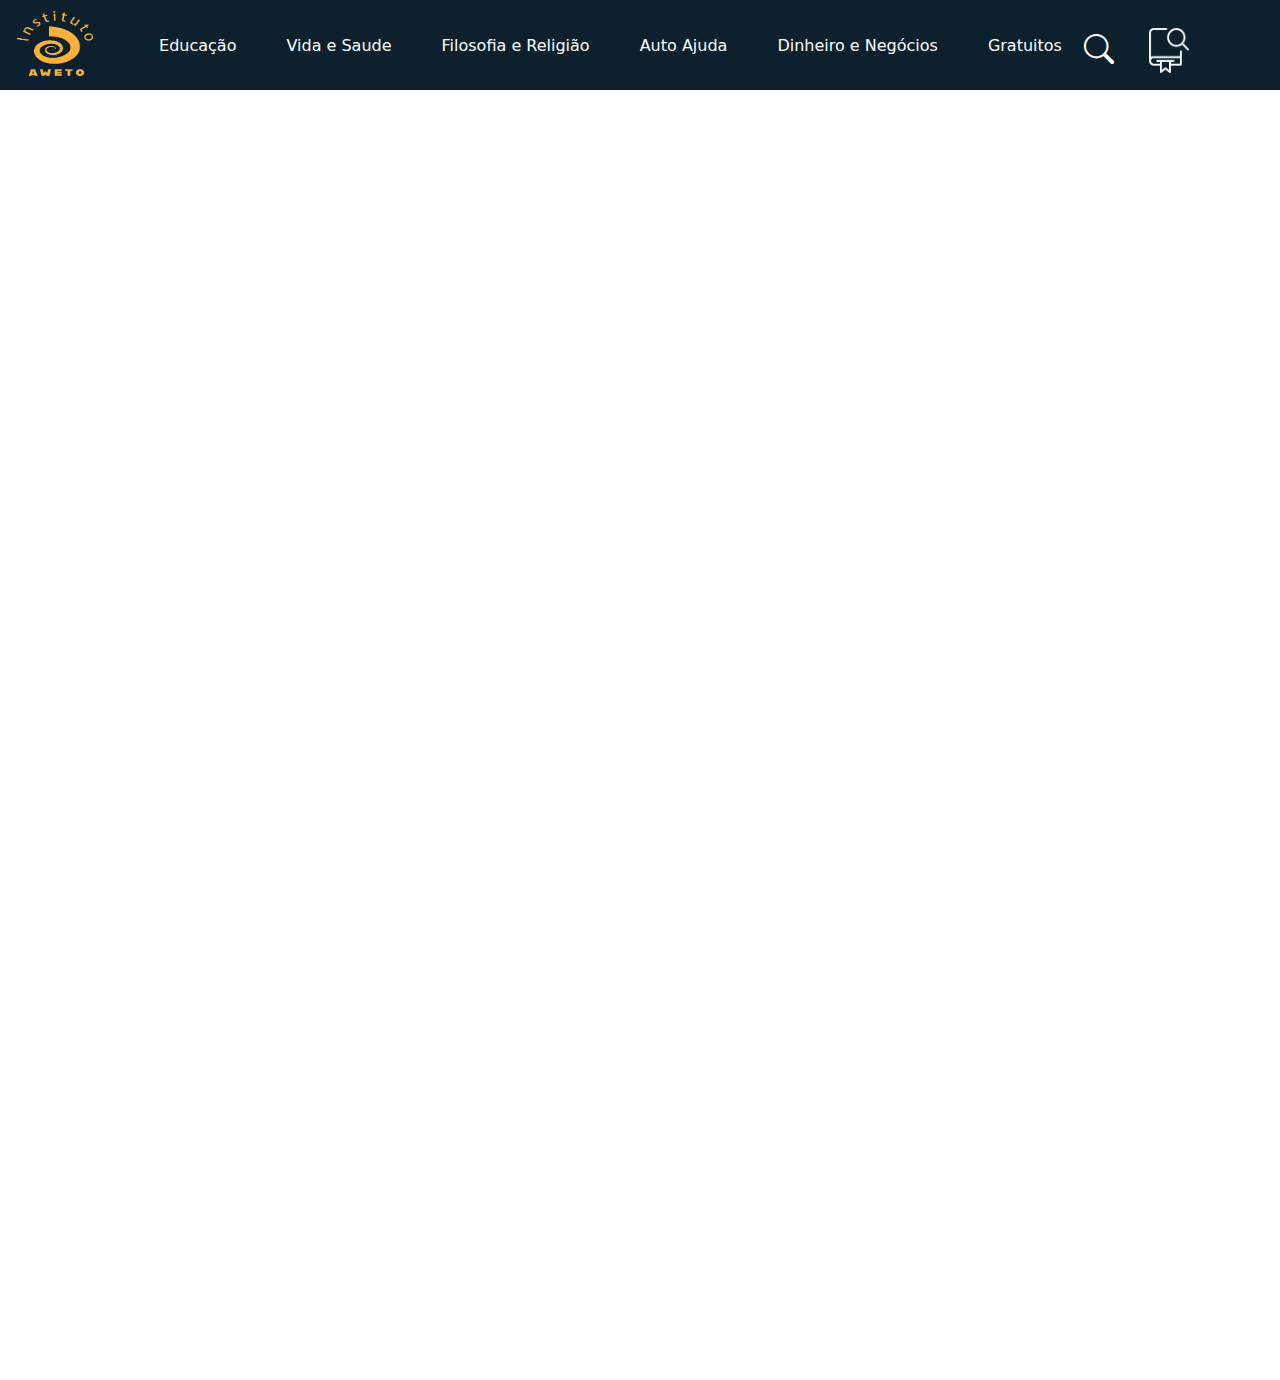
<file: produto.html>
<!DOCTYPE html>
<html lang="en">
<head>
    <meta charset="UTF-8">
    <meta name="viewport" content="width=device-width, initial-scale=1.0">
    <link rel="stylesheet" href="https://cdn.jsdelivr.net/npm/bootstrap-icons@1.11.3/font/bootstrap-icons.min.css">
    <title>Document</title>
    <link rel="stylesheet" media="screen and (max-width:700px)" href="mobile.css">
    <link rel="stylesheet" href="style.css">
  
</head>
<body>

<style>
        @media (max-width:700px){
             /* ATIVAR PARA MOBILE */

            #nav-icone-menu,.fundo-menu,.fundo-lupa,#input-lupa{
                display: flex;
             }
             .caminho-mobile,#listamob,#fechar-busca{
                display: flex;
             }

            }
</style>

<header>
    <!--
        logotipo e Menu
    -->
   
    <div class="fundo-menu">
        <svg xmlns="http://www.w3.org/2000/svg"  class="clique-menu" id="nav-icone-menu"  fill="currentColor" class="bi bi-list" viewBox="0 0 16 16">
            <path fill-rule="evenodd" d="M2.5 12a.5.5 0 0 1 .5-.5h10a.5.5 0 0 1 0 1H3a.5.5 0 0 1-.5-.5m0-4a.5.5 0 0 1 .5-.5h10a.5.5 0 0 1 0 1H3a.5.5 0 0 1-.5-.5m0-4a.5.5 0 0 1 .5-.5h10a.5.5 0 0 1 0 1H3a.5.5 0 0 1-.5-.5"/>
          </svg>
  

     <div class="fundo-texto-menu">
        <p class="menu-texto">Educação</p>
        <p class="menu-texto">Vida e Saude</p>
        <p class="menu-texto">Filosofia</p>
        <p class="menu-texto">Auto Ajuda</p> 
        <p class="menu-texto"> Dinheiro e Negócios</p> 
        <p class="menu-texto">Outros</p> 
     </div>

     <div class="fechar-menu">
        <i class="bi bi-x-circle"></i>
    </div>
        
          

    </div>
    
    <a href="nova.html">
    <img src="vetor/aweto.png" id="logo">
    </a>
    
    <nav >
        <p id="texto-nav" class="clique-menu1">Educação</p>
        <p id="texto-nav" class="clique-menu2">Vida e Saude</p>
        <p id="texto-nav" class="clique-menu3">Filosofia e Religião</p>
        <p id="texto-nav" class="clique-menu4">Auto Ajuda</p> 
        <p id="texto-nav" class="clique-menu5">Dinheiro e Negócios</p> 
        <p id="texto-nav" class="clique-menu6">Gratuitos</p> 
    </nav>

    <div class="fundo">
        <div class="lupa">
            <i class="bi bi-search"></i>
        </div>

        <div class="pesquisa" >
            <input type="text" name="" id="input-pesquisa" placeholder="O que procura">
<!--Categoria oficial-->
            <ul class="lupa-pesquisa" id="lista">
                <a href=""><li class="dados-lupa" id="lista1">Filosofia Moderna</li></a>
                <a href=""><li class="dados-lupa" id="lista1">Filosofia Medieval</li></a>
                <a href=""><li class="dados-lupa">Português</li></a>
                <a href=""><li class="dados-lupa">Filosofia</li></a>
                <a href=""><li class="dados-lupa">Artes</li></a>
                <a href=""><li class="dados-lupa">História</li></a>
                <a href=""><li class="dados-lupa">História</li></a>
                <a href=""><li class="dados-lupa">Filosofia</li></a>
                <a href=""><li class="dados-lupa">Artes</li></a>
                <a href=""><li class="dados-lupa">História</li></a>
                <a href=""><li class="dados-lupa">História</li></a>

                <a href=""><li class="dados-lupa">Livro : Maravilhas da Magia Cigana Livro 1</li></a>
                <a href=""><li class="dados-lupa">Livro : Maravilhas da Magia Cigana Livro 2</li></a>
                <a href=""><li class="dados-lupa">Livro : Maravilhas da Magia Cigana Livro 3</li></a>
                <a href=""><li class="dados-lupa">Livro : Maravilhas da Magia Cigana Livro 4</li></a>
                <a href=""><li class="dados-lupa">Livro : Maravilhas da Magia Cigana Livro 5</li></a>
                
                <a href=""><li class="dados-lupa">Livro : Milagre da Manhã </li></a>
                <a href=""><li class="dados-lupa">Livro : De um Jeito na sua Vida</li></a>
                <a href=""><li class="dados-lupa">Livro : A Psicologia Financeira</li></a>
                <a href=""><li class="dados-lupa">Livro : A Sutil Arte de Ligar o Foda-se</li></a>
                <a href=""><li class="dados-lupa">Livro : Seja Foda</li></a>
            </ul>
        </div>

        <div class="fechar">
            <i class="bi bi-x-circle"></i>
        </div>
     </div>

     <div class="fundo-carrinho"  >
        <a href="carrinho.html" id="ircarrinho"><img src="vetor/compra.png"  id="nav-carrinho" class="clique-carro" ></a>
    </div>

        

    <article class="config-lupa">

        <div class="fundo-lupa">
            <i class="bi bi-search" id="lupamob"></i>   
            <input type="search" id="input-lupa" placeholder="O Que Você Procura ?">
        </div>

        
        <i class="bi bi-x-circle" id="fechar-busca"></i>
        <!--
            DADOS DOS MENUS
        -->
      
         <ul id="listamob">
            <a href=""><li class="dados-lupa">História</li></a>
            <a href=""><li class="dados-lupa">Filosofia</li></a>
            <a href=""><li class="dados-lupa">Artes</li></a>
            <a href=""><li class="dados-lupa">História</li></a>
            <a href=""><li class="dados-lupa">História</li></a>
            <a href=""><li class="dados-lupa">História</li></a>
            <a href=""><li class="dados-lupa">Filosofia</li></a>
            <a href=""><li class="dados-lupa">Artes</li></a>
            <a href=""><li class="dados-lupa">História</li></a>
            <a href=""><li class="dados-lupa">História</li></a>
         </ul>

      
   

    </article>

    <div class="fundo-menu1">
        <div class="lista1">

            <ul class="bloco-lista">
                <a href=""><p id="titulo-lista">EDUCAÇÃO</p></a>
                <a href=""><li id="infor-lista1">Português</li></a>
                <a href=""><li id="infor-lista1">Matemática</li></a> 
                <a href=""><li id="infor-lista1">Geografia</li></a> 
                <a href=""><li id="infor-lista1">História</li></a>
                <a href=""><li id="infor-lista1">Física</li></a> 
                <a href=""><li id="infor-lista1">Todos</li></a> 
            </ul>

            <ul class="bloco-lista">
                <a href=""><p id="titulo-lista">CONTEÚDO</p></a>
                <a href=""><li id="infor-lista1">Livro Um</li></a>
                <a href=""><li id="infor-lista1">Livro Dois</li></a>
                <a href=""><li id="infor-lista1">Livro Três</li></a>
                <a href=""><li id="infor-lista1">Livro Quatro</li></a>
                <a href=""><li id="infor-lista1">Livro Cinco</li></a>
                <a href=""><li id="infor-lista1">Todos</li></a>
                
            </ul>

            <ul class="bloco-lista">
                <a href=""><p id="titulo-lista">CONTEÚDO</p></a>
                <a href=""><li id="infor-lista1">Livro Um</li></a>
                <a href=""><li id="infor-lista1">Livro Dois</li></a>
                <a href=""><li id="infor-lista1">Livro Três</li></a>
                <a href=""><li id="infor-lista1">Livro Quatro</li></a>
                <a href=""><li id="infor-lista1">Livro Cinco</li></a>
                <a href=""><li id="infor-lista1">Todos</li></a>
            </ul>

            <ul class="bloco-lista">
                <a href=""><p id="titulo-lista">POR AUTORES</p></a>
                <a href=""><li id="infor-lista1">Livro Um</li></a>
                <a href=""><li id="infor-lista1">Livro Dois</li></a>
                <a href=""><li id="infor-lista1">Livro Três</li></a>
                <a href=""><li id="infor-lista1">Livro Quatro</li></a>
                <a href=""><li id="infor-lista1">Livro Cinco</li></a>
                <a href=""><li id="infor-lista1">Todos</li></a>
            </ul>

        </div>
        <p class="menu1-fechar">Fechar <i class="bi bi-x-circle"></i></p>
        <div class="pensador">
            <a href="">
            "A humildade exprime uma das raras certezas de que estou certo:<br>
            a de que ninguém é superior a ninguém."<br>
            - Paulo Freires
        </a>
        </div>    
        
    </div>   

    <div class="fundo-menu2">
        <div class="lista2">

            <ul class="bloco-lista">
                <a href=""><p id="titulo-lista">MELHORIA DE VIDA</p></a>
                <a href=""><li id="infor-lista1">Disciplina</li></a>
                <a href=""><li id="infor-lista1">Qualidade de Vida</li></a>
                <a href=""><li id="infor-lista1">Melhoria de Hábitos</li></a>
                <a href=""><li id="infor-lista1">Saúde Mental</li></a>
                <a href=""><li id="infor-lista1">Saúde Física</li></a>
                <a href=""><li id="infor-lista1">Todos</li></a>
            </ul>

            <ul class="bloco-lista">
                <a href=""><p id="titulo-lista">CONTEÚDO</p></a>
                <a href=""><li id="infor-lista1">Livro Um</li></a>
                <a href=""><li id="infor-lista1">Livro Dois</li></a>
                <a href=""><li id="infor-lista1">Livro Três</li></a>
                <a href=""><li id="infor-lista1">Livro Quatro</li></a>
                <a href=""><li id="infor-lista1">Livro Cinco</li></a>
                <a href=""><li id="infor-lista1">Todos</li></a>
            </ul>

            <ul class="bloco-lista">
                <a href=""><p id="titulo-lista">CONTEÚDO</p></a>
                <a href=""><li id="infor-lista1">Livro Um</li></a>
                <a href=""><li id="infor-lista1">Livro Dois</li></a>
                <a href=""><li id="infor-lista1">Livro Três</li></a>
                <a href=""><li id="infor-lista1">Livro Quatro</li></a>
                <a href=""><li id="infor-lista1">Livro Cinco</li></a>
                <a href=""><li id="infor-lista1">Todos</li></a>
            </ul>

            <ul class="bloco-lista">
                <a href=""><p id="titulo-lista">POR AUTOR</p></a>
                <a href=""><li id="infor-lista1">Livro Um</li></a>
                <a href=""><li id="infor-lista1">Livro Dois</li></a>
                <a href=""><li id="infor-lista1">Livro Três</li></a>
                <a href=""><li id="infor-lista1">Livro Quatro</li></a>
                <a href=""><li id="infor-lista1">Livro Cinco</li></a>
                <a href=""><li id="infor-lista1">Todos</li></a>
            </ul>

        </div>

        <p class="menu2-fechar">Fechar <i class="bi bi-x-circle"></i></p>

        <div class="pensador">
            "A verdadeira amizade é como a saúde:
            o seu valor só é reconhecido quando a perdemos.."<br>
            - Charles Caleb Colton
        </div>

    </div> 

    <div class="fundo-menu3">
        <div class="lista3">

            <ul class="bloco-lista">
                <a href=""><p id="titulo-lista">FILOSOFIA</p></a>
                <a href=""><li id="infor-lista1">Filosofia Moderna</li></a>
                <a href=""><li id="infor-lista1">Filosofia Medieval</li></a>
                <a href=""><li id="infor-lista1">Filosofia Contemporanêa</li></a>
                <a href=""><li id="infor-lista1">Teorias da Humanidade</li></a>
                <a href=""><li id="infor-lista1">Enciclopédia</li></a>
                <a href=""><li id="infor-lista1">Todos</li></a>
            </ul>

            <ul class="bloco-lista">
                <a href=""><p id="titulo-lista">CONTEÚDO</p></a>
                <a href=""><li id="infor-lista1">Livro Um</li></a>
                <a href=""><li id="infor-lista1">Livro Dois</li></a>
                <a href=""><li id="infor-lista1">Livro Três</li></a>
                <a href=""><li id="infor-lista1">Livro Quatro</li></a>
                <a href=""><li id="infor-lista1">Livro Cinco</li></a>
                <a href=""><li id="infor-lista1">Todos</li></a>
            </ul>

            <ul class="bloco-lista">
                <a href=""><p id="titulo-lista">CONTEÚDO</p></a>
                <a href=""><li id="infor-lista1">Livro Um</li></a>
                <a href=""><li id="infor-lista1">Livro Dois</li></a>
                <a href=""><li id="infor-lista1">Livro Três</li></a>
                <a href=""><li id="infor-lista1">Livro Quatro</li></a>
                <a href=""><li id="infor-lista1">Livro Cinco</li></a>
                <a href=""><li id="infor-lista1">Todos</li></a>
            </ul>

            <ul class="bloco-lista">
                <a href=""><p id="titulo-lista">POR AUTOR</p></a>
                <a href=""><li id="infor-lista1">Livro Um</li></a>
                <a href=""><li id="infor-lista1">Livro Dois</li></a>
                <a href=""><li id="infor-lista1">Livro Três</li></a>
                <a href=""><li id="infor-lista1">Livro Quatro</li></a>
                <a href=""><li id="infor-lista1">Livro Cinco</li></a>
                <a href=""><li id="infor-lista1">Todos</li></a>
            </ul>

        </div>

        <p class="menu3-fechar">Fechar <i class="bi bi-x-circle"></i></p>

        <div class="pensador">
           "A ciência sem a religião é manca, a religião sem a ciência é cega."<br> 
             - Albert Einstein
        </div>
    </div> 

    <div class="fundo-menu4">
        <div class="lista4">

            <ul class="bloco-lista">
                <a href=""><p id="titulo-lista">CONTEÚDO</p></a>
                <a href=""><li id="infor-lista1">Livro Um</li></a>
                <a href=""><li id="infor-lista1">Livro Dois</li></a>
                <a href=""><li id="infor-lista1">Livro Três</li></a>
                <a href=""><li id="infor-lista1">Livro Quatro</li></a>
                <a href=""><li id="infor-lista1">Livro Cinco</li></a>
                <a href=""><li id="infor-lista1">Todos</li></a>
            </ul>

            <ul class="bloco-lista">
                <a href=""><p id="titulo-lista">CONTEÚDO</p></a>
                <a href=""><li id="infor-lista1">Livro Um</li></a>
                <a href=""><li id="infor-lista1">Livro Dois</li></a>
                <a href=""><li id="infor-lista1">Livro Três</li></a>
                <a href=""><li id="infor-lista1">Livro Quatro</li></a>
                <a href=""><li id="infor-lista1">Livro Cinco</li></a>
                <a href=""><li id="infor-lista1">Todos</li></a>
            </ul>

            <ul class="bloco-lista">
                <a href=""><p id="titulo-lista">CONTEÚDO</p></a>
                <a href=""><li id="infor-lista1">Livro Um</li></a>
                <a href=""><li id="infor-lista1">Livro Dois</li></a>
                <a href=""><li id="infor-lista1">Livro Três</li></a>
                <a href=""><li id="infor-lista1">Livro Quatro</li></a>
                <a href=""><li id="infor-lista1">Livro Cinco</li></a>
                <a href=""><li id="infor-lista1">Todos</li></a>
            </ul>

            <ul class="bloco-lista">
                <a href=""><p id="titulo-lista">CONTEÚDO</p></a>
                <a href=""><li id="infor-lista1">Livro Um</li></a>
                <a href=""><li id="infor-lista1">Livro Dois</li></a>
                <a href=""><li id="infor-lista1">Livro Três</li></a>
                <a href=""><li id="infor-lista1">Livro Quatro</li></a>
                <a href=""><li id="infor-lista1">Livro Cinco</li></a>
                <a href=""><li id="infor-lista1">Todos</li></a>
            </ul>

        </div>

        <p class="menu4-fechar">Fechar <i class="bi bi-x-circle"></i></p>
        <div class="pensador">
            Acredite em si e chegará um dia em que<br>
            os outros não terão outra escolha senão acreditar com você.<br>
            - Cynthia Kersey
        </div>
    </div> 

    <div class="fundo-menu5">
        <div class="lista5">

            <ul class="bloco-lista">
                <a href=""><p id="titulo-lista">CONTEÚDO</p></a>
                <a href=""><li id="infor-lista1">Livro Um</li></a>
                <a href=""><li id="infor-lista1">Livro Dois</li></a>
                <a href=""><li id="infor-lista1">Livro Três</li></a>
                <a href=""><li id="infor-lista1">Livro Quatro</li></a>
                <a href=""><li id="infor-lista1">Livro Cinco</li></a>
                <a href=""><li id="infor-lista1">Todos</li></a>
            </ul>

            <ul class="bloco-lista">
                <a href=""><p id="titulo-lista">CONTEÚDO</p></a>
                <a href=""><li id="infor-lista1">Livro Um</li></a>
                <a href=""><li id="infor-lista1">Livro Dois</li></a>
                <a href=""><li id="infor-lista1">Livro Três</li></a>
                <a href=""><li id="infor-lista1">Livro Quatro</li></a>
                <a href=""><li id="infor-lista1">Livro Cinco</li></a>
                <a href=""><li id="infor-lista1">Todos</li></a>
            </ul>

            <ul class="bloco-lista">
                <a href=""><p id="titulo-lista">CONTEÚDO</p></a>
                <a href=""><li id="infor-lista1">Livro Um</li></a>
                <a href=""><li id="infor-lista1">Livro Dois</li></a>
                <a href=""><li id="infor-lista1">Livro Três</li></a>
                <a href=""><li id="infor-lista1">Livro Quatro</li></a>
                <a href=""><li id="infor-lista1">Livro Cinco</li></a>
                <a href=""><li id="infor-lista1">Todos</li></a>
            </ul>

            <ul class="bloco-lista">
                <a href=""><p id="titulo-lista">CONTEÚDO</p></a>
                <a href=""><li id="infor-lista1">Livro Um</li></a>
                <a href=""><li id="infor-lista1">Livro Dois</li></a>
                <a href=""><li id="infor-lista1">Livro Três</li></a>
                <a href=""><li id="infor-lista1">Livro Quatro</li></a>
                <a href=""><li id="infor-lista1">Livro Cinco</li></a>
                <a href=""><li id="infor-lista1">Todos</li></a>
            </ul>

        </div>            
        <p class="menu5-fechar">Fechar <i class="bi bi-x-circle"></i></p>
        <div class="pensador">
            Pensamentos conduzem a sentimentos. Sentimentos conduzem a ações. 
            Ações conduzem a resultados.<br>
            - T. Harv Eker
        </div>
    </div> 

    <div class="fundo-menu6">
        <div class="lista6">

            <ul class="bloco-lista">
                <a href=""><p id="titulo-lista">CONTEÚDO</p></a>
                <a href=""><li id="infor-lista1">Livro Um</li></a>
                <a href=""><li id="infor-lista1">Livro Dois</li></a>
                <a href=""><li id="infor-lista1">Livro Três</li></a>
                <a href=""><li id="infor-lista1">Livro Quatro</li></a>
                <a href=""><li id="infor-lista1">Livro Cinco</li></a>
                <a href=""><li id="infor-lista1">Todos</li></a>
            </ul>

            <ul class="bloco-lista">
                <a href=""><p id="titulo-lista">CONTEÚDO</p></a>
                <a href=""><li id="infor-lista1">Livro Um</li></a>
                <a href=""><li id="infor-lista1">Livro Dois</li></a>
                <a href=""><li id="infor-lista1">Livro Três</li></a>
                <a href=""><li id="infor-lista1">Livro Quatro</li></a>
                <a href=""><li id="infor-lista1">Livro Cinco</li></a>
                <a href=""><li id="infor-lista1">Todos</li></a>
            </ul>

            <ul class="bloco-lista">
                <a href=""><p id="titulo-lista">CONTEÚDO</p></a>
                <a href=""><li id="infor-lista1">Livro Um</li></a>
                <a href=""><li id="infor-lista1">Livro Dois</li></a>
                <a href=""><li id="infor-lista1">Livro Três</li></a>
                <a href=""><li id="infor-lista1">Livro Quatro</li></a>
                <a href=""><li id="infor-lista1">Livro Cinco</li></a>
                <a href=""><li id="infor-lista1">Todos</li></a>
            </ul>

            <ul class="bloco-lista">
                <a href=""><p id="titulo-lista">CONTEÚDO</p></a>
                <a href=""><li id="infor-lista1">Livro Um</li></a>
                <a href=""><li id="infor-lista1">Livro Dois</li></a>
                <a href=""><li id="infor-lista1">Livro Três</li></a>
                <a href=""><li id="infor-lista1">Livro Quatro</li></a>
                <a href=""><li id="infor-lista1">Livro Cinco</li></a>
                <a href=""><li id="infor-lista1">Todos</li></a>
            </ul>

        </div>            
        <p class="menu6-fechar">Fechar <i class="bi bi-x-circle"></i></p>
        <div class="pensador">
            A leitura de todos os bons livros é uma conversação com as mais
            honestas pessoas dos séculos passados.<br>
            - René Descartes
        </div>
    </div>   
</header>




<footer class="footer">
    <article class="redes" id="redes">
        <img src="vetor/whats.png" class="imagem-redes">
        <img src="vetor/insta.png" class="imagem-redes">
        <img src="vetor/face.png" class="imagem-redes">
    </article>
    <article class="fundo-texto" id="fundo-texto">

        <div class="infor-final" id="infor-final">
        COMPRE PELO TELEFONE:<br>
        <br>
        +55 99 99999 -9999<br>
        <br><br>
        FALE CONOSCO:<br>
        <br> 
        nome.usuario@gmail.com
        </div>
        <div class="infor-final" id="infor-final">
        ATENDIMENTO:<br>
        <br>
        Segunda a sexta das 08 até as 18 horas.<br>
        <br>
        Trabalhos com atendimento nas redes Sociais Vizinhas:<br>
        <img src="vetor/lwhats.png" class="logo-redes" id="logo-redes">
        <img src="vetor/linsta.png" class="logo-redes" id="logo-redes">
        <img src="vetor/lface.png" class="logo-redes" id="logo-redes">
    
        </div>

        <div  class="mod-final" id="mod-final">
            Copyright © 2024 Parada Pet, todos os direitos reservados. Parada Pet  Brasileira Pet Shop. Inscrição estadual 
            nº : 0000  CNPJ/MF sob o nº: 00000 . Endereço: rua site parada pet , 025 
            CEP 00000-00, São Paulo/                
        </div>

         
    </article>
 </footer>


<script src="produto.js"></script>
<script src="script.js"></script>
</body>
</file>
<file: mobile.css>
@media (max-width:700px){
    /*DESATIVAR PARA MOBILE*/
    #texto-nav,#redes,.fundo-img-catalogo,.botao-catalogo,.fundo,.lupa,.pesquisa,.fechar,#input-pesquisa,.fundo:hover,.prev, .next, .caminhos,.fundo-anuncioebooks,.caminhos,.fundo-anuncioebooks,.botao-catalogo{
        display: none;
        transition: 0;
        visibility: hidden;
        margin: 0;
        padding: 0;
    }


/*****************************************GERAL********************************************************
**************************************************************************************************
**************************************************************************************************/


/*CONFIGURAÇÕES DO CORPO E GERAL*/
    html,body,main,section,.footer{
    width: 100%;
    }
    header{
    display: flex;
    z-index: 0;
    width: 100%;
    }

    /*CABEÇALHO*/
    header{
        display: flex;
        align-items: center;
        justify-content: center;
        flex-wrap: wrap;
        height: 120px;
    }
  
    /*ICONE MENU*/
    .fundo-menu{
        display: flex;
        flex-wrap: wrap;
        justify-content: space-evenly;
        position: absolute;
        width: 45px;
        height: 50px;
        overflow: hidden;
        transform: translateY(-15px) translateX(-140px);
    }
    .ativar-menu{
        width: 100%;
        height: 500px;
        transform: translateY(350px);
        transition: .2s;
        background-color: #02141c;
    }
    #nav-icone-menu{
        height: 65px;
        width: 45px;
        transition: .2s;
    }
    .fundo-texto-menu{
        display: flex;
        flex-direction: column;
        align-items: center;
        margin: 40px;

   
    }
    .menu-texto{
        display: flex;
        justify-content: center;
        align-items: center;
        font-size: 20px;
        width: 100%;
        background-color: #0c212d;
        border:2px solid #02141c;
        padding: 10px;
        margin: 10px;
        
    }
    .fechar-menu{
        font-size: 38px;
        margin-top:4px;
        margin-left: -12px;
        transition: .2s;
    }

    /*LOGOTIPO*/
    #logo{
        transform: translateX(115px) scale(0.9);    
    }

    /*CONFIGURAÇÃO CARRINHO*/
    #ircarrinho,.fundo-carrinho,#nav-carrinho{
        transform: translateX(30px) translateY(-4px) scale(1.0);
    }

    /*CONFIGURAÇÃO DA LUPA MOBILE*/
    .config-lupa{
        display: flex;
        align-items: center;
        justify-content: center;
        flex-wrap: wrap;
        background-color:#0c212d;
        width: 100%;
        padding:9px;
        color: #0c212d;
    }
    .fundo-lupa{
        display: flex;
        justify-content: left;
        background-color: white;
        width: 75%;
        font-size: 22px;
        font-weight: bold;
        padding: 6px;
        color: #0c212d; 
        height: 30px;     
    }
    #input-lupa{
        padding:5px;
        margin-left:10px; 
        color: #0c212d;
        width: 90%;   
        font-size: 20px; 
    }
    /*lista da lupa*/
    #lupamob{
        font-size: 25px;
        color: #02141c;
        padding:2px;
        font-weight: bold;
        transform: translateY(-7px);
    }
    #listamob{
        display: flex;
        transform: translateY(-190px);
        position: fixed;
    }
    .ativo-listamob{
        display: flex;
        flex-direction: column;
        position: fixed;
        width: 100%;
        overflow-y: scroll;
        height: 300px;
        background-color: #0c212d;
        margin-top: 760px;      
    }
    #fechar-busca{
        font-size: 35px;
        color: #ff9b00;
        padding: 1px;
        transform: translateX(15px);
    }


/*****************************************CORPO********************************************************
**************************************************************************************************
**************************************************************************************************/

    /*CARROSSEL*/
    .fundo-carrossel, .mySlides{
        transform: translateY(45px);
        z-index: 1;
    }

    /*CAMINHOS*/
   #titulo-ebooks{
    margin-top:-5px;
    margin-left:10px;
    width: 300px;
    color: white;
    font-size: 20px;
   }
   .caminho-mobile{
    display: flex;
    flex-direction: column;
    flex-wrap: wrap;
    justify-content: center;
    align-items: center;
    transform: translateY(265px);
    width: 100%;
    height: 500px;
    background-color:#0c212d;
   }
   .anuncio1{
    display: flex;
    align-items: left;
    justify-content: space-evenly;
    flex-wrap: wrap;
    background-color: #0c212d;
    border: 3px solid #ff9b00; 
    width: 90%;
    height: 100px;
    margin-top:15px;
    padding: 10px;
   }
   #titulo-ebooksmob{
    margin-left: -45px;
    transform: translateX(40px) translateY(-5px);
    width:90%;
    color: white;
    font-size: 16px;
   }
   #texto-ebooksmob{
    transform: translateY(-20px) translateX(10px);
    font-size: 13px;
    width: 100%;
    font-weight: bold;
    color: #ff9b00;
   }

   /*categoria*/
  .categoria{
    padding: 0;
    margin: 0;
  }
  #categoriamob{
    transform: translateY(270px);
    height: 200px;
    padding:6px;
  }
  #fundo-img-catalogomob{
    display: flex;
    align-items: left;
    justify-content: left;
    overflow: scroll;
    padding: 5px;
    margin-left:-10px;
  }
  #imgcatalogo{
    transform:scale(0.9);
  }

  /*DESCONTO DOIS*/
  #descontodoismob{
    transform: translateY(260px);
  }


   /*LIVROS CATEGORIAS*/
   #categoria-produto{
    transform: translateY(240px) scale(1.2) translateX(10px) ;
   }
   #fundo-produtosmob{
    display: flex;
    padding: 0;
    transform: translateY(400px);
   }

    /*BLOCO PRODUTOS*/
    #bloco{
    display: flex;
    align-items: center;
    justify-content: center;
    width: 160px;
    height: 450px;
    margin: 0;
    transform: translateY(-140px);
    background-color: white;
    border-radius: 0px;
    padding: -4px;
    }
    #titulo-produto{
    transform: translateY(-20px);
    }
    #desconto-produto{
    display: none;
    }
    #preço-produto{
    margin-top: 35px;
    }
    #botao-compra{
   margin-top: -15px;
    }
    .botao-carrinho{
    display: flex;
    justify-content: center;
    align-items: center;
    height:40px;
    min-width: 141px;
    margin:11px;
    }


/*****************************************FINAL********************************************************
**************************************************************************************************
**************************************************************************************************/

    /*VEJA MAIS*/
    #fundo-veja{
    display: flex;
    background-color: #0794d3;
    transform: translateX(10px) translateY(-100px) scale(0.9);
    width: 40%;
    }
    #fundo-veja:hover{
    background-color: #0c212d;
    }
    
    /*FINAL*/
    .footer{
    background-color: #02141c;
    transform: translateY(400px);
    height: 1000px;
    width: 100%;
    }

    /*Dados Empresariais*/
    #fundo-texto{
    display: flex;
    flex-direction: row;
    justify-content: left;
    font-size: 18px;
    margin: 0;
    width: 100%;

    }
    #infor-final{
    display: flex;
    justify-content: left;
    width: 100%;
        }
    #logo-redes{
    display: flex;
    width: 35px;
    height: 35px;
    transform: translateY(250px) translateX(-125px);
    }
}

@media (max-width:392px){

    .fundo-menu{
        width: 40%;
    }
    #nav-icone-menu{
        transform: translateX(30px) scale(0.7);
        width: 100%;
    }
    .ativar-menu{
        width: 100%;
        overflow-y: scroll;        
    }
    .fechar-menu{
        transform: translateX(120px) translateY(-65px); 
    }


    #logo{
        transform:translateX(110px) scale(0.8);
    }

    #ircarrinho,.fundo-carrinho,#nav-carrinho{
        transform: translateX(20px) translateY(-3px)  scale(1.0);
    }

    .config-lupa{
        font-size: 17px;
    }
    .fundo-lupa{
        font-size: 10px;
    }

    #bloco{
        width: 160px;
    }
}

@media (max-width:380px){

    .fundo-menu{
        width: 40%;
    }
    #nav-icone-menu{
        transform: translateX(30px) scale(0.7);
        width: 100%;
    }
    .ativar-menu{
        width: 100%;
        overflow-y: scroll;        
    }
    .fechar-menu{
        transform: translateX(120px) translateY(-65px); 
    }


    #logo{
        transform:translateX(110px) scale(0.8);
    }

    #ircarrinho,.fundo-carrinho,#nav-carrinho{
        transform: translateX(20px) translateY(-3px)  scale(1.0);
    }

    .config-lupa{
        font-size: 17px;
    }
    .fundo-lupa{
        font-size: 10px;
    }

    #bloco{
        width: 140px;
        margin-left: 12px;
    }
}

@media (max-width:365px){

    .fundo-menu{
        width: 40%;
    }
    #nav-icone-menu{
        transform: translateX(30px) scale(0.7);
        width: 100%;
    }
    .ativar-menu{
        width: 100%;
        overflow-y: scroll;        
    }
    .fechar-menu{
        transform: translateX(120px) translateY(-65px); 
    }


    #logo{
        transform:translateX(110px) scale(0.8);
    }

    #ircarrinho,.fundo-carrinho,#nav-carrinho{
        transform: translateX(20px) translateY(-3px)  scale(1.0);
    }

    .config-lupa{
        font-size: 17px;
    }
    .fundo-lupa{
        font-size: 10px;
    }

    #bloco{
        width: 135px;
        margin-left: 2px;
    }
}

@media (max-width:335px){

    .fundo-menu{
        width: 40%;
    }
    #nav-icone-menu{
        transform: translateX(30px) scale(0.7);
        width: 100%;
    }
    .ativar-menu{
        width: 100%;
        overflow-y: scroll;        
    }
    .fechar-menu{
        transform: translateX(120px) translateY(-65px); 
    }


    #logo{
        transform:translateX(110px) scale(0.8);
    }

    #ircarrinho,.fundo-carrinho,#nav-carrinho{
        transform: translateX(20px) translateY(-3px)  scale(1.0);
    }

    .config-lupa{
        font-size: 17px;
    }
    .fundo-lupa{
        font-size: 10px;
    }

    #bloco{
        width: 125px;
    }
}
</file>
<file: style.css>
html,body,.footer{
    width: 100%;
    padding: 0;
    margin:0; 
    overflow-x: hidden;
    }

/*DESATIVAR PARA DESKTOP*/
 #nav-icone-menu,.fundo-menu,.fundo-lupa,#input-lupa,#listamob,#fechar-busca,.fundo-menu,.caminho-mobile,.fundo-carrinhomob,.clique-carromob,#carrinho-fecharmob{
    display: none;
}


/*****************************************GERAL********************************************************
**************************************************************************************************
**************************************************************************************************/


/*CONFIGURAÇÕES DO CORPO E GERAL*/
body{
    padding: 0;
    margin:0; 
    overflow-x: hidden;
    width: 100%;
    font-family:system-ui, -apple-system, BlinkMacSystemFont, 'Segoe UI', Roboto, Oxygen, Ubuntu, Cantarell, 'Open Sans', 'Helvetica Neue', sans-serif; 
}
a{
    color: white;
    text-decoration: none;
}
header{
    z-index:1 ;
}
main{
    z-index: 0;
    width: 100%;
}


/*****************************************CABEÇALHO********************************************************
**************************************************************************************************
**************************************************************************************************/


/*CABEÇALHO*/
header{
    position: fixed;
    display: flex;
    flex-direction: row;
    justify-content: space-evenly;
    align-items: center;
    width: 100%;
    height: 90px;
    background-color: #0c212d;
    color: white;
}
/*logotipo*/
#logo{
    height: 65px;
    width: 76px;
}
/*navegador*/
nav{
    display: flex;
}
/* configuração do texto do navegador*/
#texto-nav{
    margin-left:50px;
    cursor: pointer;
}
#texto-nav:hover{
    background-color: #02141c;
    padding: 10px;
}

/*ATIVAÇÃO DAS NAVEGAÇÕES*/
.pensador{
    display: flex;
    align-items: center;
    justify-content: center;
    background-color:#0794d3;
    width: 40%;
    transform: translateY(-30px);
    height: 25%;
    text-align: center;
    font-size: 18px;
    padding: 15px;
    box-shadow:#00000069 0px 54px 55px, #02141c 0px -12px 30px, #0794d3 0px 4px 6px, rgba(0, 0, 0, 0.17) 0px 12px 13px, rgba(0, 0, 0, 0.09) 0px -3px 5px;
}
.pensador:hover{
    background-color: #0c212d;
    border: 4px solid #0794d3;
    transition: 1s ease-in-out;
    cursor: pointer;
    box-shadow:#00000069 0px 54px 55px, #02141c 0px -12px 30px, #0794d3 0px 4px 6px, #0794d3 0px 12px 13px, #0794d3 0px -3px 5px;
}

/*MENU 1*/
.fundo-menu1{
    display: none;
        transition: 2s;    
}
.ativar-menu1{
    display: flex;
    flex-wrap: wrap;
    background-color:#02141c;
    height: 300px;
    width: 100%;
    z-index: 1;
    position: absolute;
    position: fixed;
    transform: translateY(210px);
    padding: 20px;
    color: white;
    transition: 2s;    
}
.lista1{
   width: 85%;
   display: flex;
   justify-content: space-evenly;
   padding: 20px;
   transform: translateY(-40px);
}
#titulo-lista{
    font-size: 19px;
    font-weight: bold;
    cursor: pointer;
}
#titulo-lista:hover{
    color: #fbb03b;
    transition: .2s;

}

/*MENU 2*/
.fundo-menu2{
    display: none;
   
}
.ativar-menu2{
    display: flex;
    flex-wrap: wrap;
    background-color:#02141c;
    height: 300px;
    width: 100%;
    z-index: 1;
    position: absolute;
    position: fixed;
    transform: translateY(210px);
    padding: 20px;
    color: white;
    transition: 2s;      
}
.lista2{
    width: 85%;
    display: flex;
    justify-content: space-evenly;
    padding: 20px;
    transform: translateY(-40px);
 }
.menu2-fechar{
    font-size:20px;
    cursor: pointer;
    width: 10%;
    transform: translateY(-10px);

}
.menu2-fechar:hover{
    color: #fbb03b;
    transition: .2s;
}

/*MENU 3*/
.fundo-menu3{
    display: none;
   
}
.ativar-menu3{
    display: flex;
    flex-wrap: wrap;
    background-color:#02141c;
    height: 300px;
    width: 100%;
    z-index: 1;
    position: absolute;
    position: fixed;
    transform: translateY(210px);
    padding: 20px;
    color: white;
    transition: 2s;    
}
.lista3{
    width: 85%;
    display: flex;
    justify-content: space-evenly;
    padding: 20px;
    transform: translateY(-40px);
 }
.menu3-fechar{
    font-size:20px;
    cursor: pointer;
    width: 10%;
    transform: translateY(-10px);

}
.menu3-fechar:hover{
    color: #fbb03b;
    transition: .2s;
}

/*MENU 4*/
.fundo-menu4{
    display: none;
   
}
.ativar-menu4{
    display: flex;
    flex-wrap: wrap;
    background-color:#02141c;
    height: 300px;
    width: 100%;
    z-index: 1;
    position: absolute;
    position: fixed;
    transform: translateY(210px);
    padding: 20px;
    color: white;
    transition: 2s;    
}
.lista4{
    width: 85%;
    display: flex;
    justify-content: space-evenly;
    padding: 20px;
    transform: translateY(-40px);
 }
.menu4-fechar{
    font-size:20px;
    cursor: pointer;
    width: 10%;
    transform: translateY(-10px);

}
.menu4-fechar:hover{
    color: #fbb03b;
    transition: .2s;
}

/*MENU 5*/
.fundo-menu5{
    display: none;
   
}
.ativar-menu5{
    display: flex;
    flex-wrap: wrap;
    background-color:#02141c;
    height: 300px;
    width: 100%;
    z-index: 1;
    position: absolute;
    position: fixed;
    transform: translateY(210px);
    padding: 20px;
    color: white;
    transition: 2s;     
}
.lista5{
    width: 85%;
    display: flex;
    justify-content: space-evenly;
    padding: 20px;
    transform: translateY(-40px);
 }
.menu5-fechar{
    font-size:20px;
    cursor: pointer;
    width: 10%;
    transform: translateY(-10px);

}
.menu5-fechar:hover{
    color: #fbb03b;
    transition: .2s;
}

/*MENU 6*/
.fundo-menu6{
    display: none;
}
.ativar-menu6{
    display: flex;
    flex-wrap: wrap;
    background-color:#02141c;
    height: 300px;
    width: 100%;
    z-index: 1;
    position: absolute;
    position: fixed;
    transform: translateY(210px);
    padding: 20px;
    color: white;
    transition: 2s;     
}
.lista6{
    width: 85%;
    display: flex;
    justify-content: space-evenly;
    padding: 20px;
    transform: translateY(-40px);
 }
.menu6-fechar{
    font-size:20px;
    cursor: pointer;
    width: 10%;
    transform: translateY(-10px);

}
.menu6-fechar:hover{
    color: #fbb03b;
    transition: .2s;
}

/*Lupa*/

#listamob{
    display: none;
}
.fundo{
    height:45px;
    width: 37px;
    overflow: hidden;
    display: flex;
    justify-content: space-between;
    position: relative;
    color:white;
    transition: .2s;
    transform: translateX(5px);
}
.fundo:hover{
    background-color: #02141c;
    border:2px solid white;
    border-radius:20px;
    padding:8px;
    color: white;
}
/*ativação da lupa*/
.fundo.abrir{
    width:240px;
    height: 400px;
    background-color: #02141c;
    padding: 5px;
    transform: translateY(170px);
}
/* Configuração da lista de pesquisa*/
.lupa-pesquisa{
    display: flex;
    flex-direction: column;
    justify-content: left;
    align-items: left;
    background-color: #0c212d;
    transform: translateY(20px) translateX(-40px);
    border: 2px solid black;
}
.dados-lupa{
    margin: 7px;
    padding:10px;
    list-style:none;
    transform: translateX(-20px);
    border-bottom: 2px solid #00000069;
    cursor: pointer;


}
.dados-lupa:hover{
    background-color: #ff9b00;

    border: 2px solid #00000069;
}
.lupa {
    font-size: 30px;
    padding:10px;
    cursor: pointer;
    transform: translateX(-9px);
}
.fechar{
    font-size: 30px;
    transform: translateX(-70px) translateY(10px);
    cursor: pointer;
 
}
.pesquisa , input{
    background-color: transparent;
    border:0;
    outline: 0;
    font-size: 17px;
    color:white;

}
.pesquisa{
    transform: translateY(20px);
    height: 30px;
}

/*Carrinho de Compras*/

.fundo-carrinho{
    display: flex;
    flex-direction: row;
    justify-content: space-between;
    flex-wrap: wrap;
    width: 85px;
    height: 55px;
    padding: 15px;
    overflow:hidden;
    transition: .2s; 
}
#nav-carrinho{
    height: 45px;
    width: 40px;
    color: white;
    transition: .2s;
    cursor: pointer;
    padding: 2px;
    transform: translateY(8px);
}



/*****************************************CORPO********************************************************
**************************************************************************************************
**************************************************************************************************/

/*CARROSSEL*/
.fundo-carrossel{
    position: absolute;
    margin: auto;
    background-color: red;     
}
.mySlides {
    display: none;
  }
#img-slideshow{
    width: 100%;
    height: 500px;
    transform: translateY(95px);
    position: absolute;
  }
.next {
    right: 0;
    border-radius: 3px 0 0 3px;
  }
.prev, .next {
    cursor: pointer;
    position: absolute;
    top: 50%;
    width: auto;
    margin-top: -22px;
    padding: 16px;
    color: white;
    font-weight: bold;
    font-size: 20px;
    transition: 2s ease;
    border-radius: 0 3px 3px 0;
  }
.prev:hover, .next:hover {
    background-color: rgba(0, 0, 0, 0.5);
  }
.text {
    color: #f2f2f2;
    font-size: 15px;
    padding: 8px 12px;
    position: absolute;
    bottom: 8px;
    width: 100%;
    text-align: center;
  }

/*CAMINHOS*/
.caminhos{
    display: flex;
    flex-wrap: wrap;
    justify-content: center;
    align-items: center;
    transform: translateY(605px);
    width: 100%;
    height: 380px;
    background-color:#0c212d;
}
.fundo-anuncioebooks{
    display: flex;
    display: flex;
    text-align: left;
    flex-wrap: wrap;
    height: 280px;
    width: 400px;
    border: 3px solid #ff9b00; 
    border-radius:25px;
    padding: 15px;
    background-color:#0c212d;
    margin: 5px;
}
.fundo-anuncioebooks:hover{
    border-radius: 40px;
    transform: translateY(-15px);
    transition: 0.8s ease-in-out;
    cursor: pointer;
    border: 3px solid white; 
}
#icone-ebooks{
    font-size: 40px;
    color:white;
    margin: 2px;
}
#titulo-ebooks{
    display: flex;
    margin:-5px 1px;
    width: 350px;
    color: white;
    font-size: 20px;
}
.lista-ebooks{
    color: white;
   list-style:circle;
   margin-top:8px;
}
.lista-ebooks2{
    margin-top:8px;
    color: white;
    list-style:circle;
    transform: translateY(25px);    
}
#texto-ebooks{
    font-size: 15px;
    margin:0;
    font-weight: bold;
    color: #ff9b00;
}

/*CATEGORIA*/
.categoria{
    display: flex;
    align-items: center;
    justify-content: space-evenly;
    transform: translateY(600px);
    background-color: #0c212d;
    height:300px;
    width: 100%;
    margin: 0;
}
.fundo-img-catalogo{
    display: flex;
    overflow: hidden;

}
#imgcatalogo{
    width:100px;
    height: 140px;
    transition: .1s;
    cursor: pointer;
    margin:40px;

}
#imgcatalogo:hover{
    transform: scale(0.8);
}
.botao-catalogo{
    background-color: transparent;
    border:0;
    cursor: pointer;
}
#botao-catalogo{
    font-size: 48px;
    transition: .1s;
    cursor: pointer;
    color:#0794d3;
}

/*DESCONTO DOIS*/
.desconto-dois{
    display: flex;
    align-items: center;
    justify-content: center;
    font-weight: bold;
    font-size: 18px;
    background-color:#0794d3;
    height:40px;
    color:#d0dd97;
    transform: translateY(580px);
}

/*CATEGORIA PRODUTO*/
.produto-categoria{
    text-align: center;
    width: 100%;
    transform: translateY(570px);
    margin-top: 100px;
    
}
#linha{
    width: 50%;
}

/* FUNDO PRODUTOS */
.fundo-produtos{
    display: flex;
    justify-content:center;
    align-items: center;
    flex-wrap: wrap;
    padding:40px;
    transform: translateY(550px);
    z-index: 2;
}
.bloco{
    display: flex;
    justify-content: center;
    flex-wrap: wrap;
    width:240px;
    height:385px;
    border:2px solid #0c212d;  
    border-radius:20px; 
    padding:14px;
    margin:25px;  
    z-index: 3;
}
.img-fundo{
    width: 180px;
    height: 210px;
    padding: 4px;
    border:2px solid #00000069;  
}
#titulo-produto{
    font-size: 18px;
    text-align: center;
    width: 100%;
    height: 50px;
    font-weight: normal;
    padding: 8px;
}
#desconto-produto{
    transform: translateY(-45px) translateX(-32px);
    font-size: 16px;
    width: 60px;
}
#preço-produto{
    font-size: 25px;
    font-weight: bold;
    color:#0794d3;
    transform: translateY(-50px);
}
#carrinho-produtos{
    height: 25px;
    width: 25px;
}
#botao-compra{
    width:140px;
    height:40px;
    background-color: #0794d3;
    font-size: 19px;
    border:2px solid #0794d3;
    border-right:none;
    color: white;
    font-weight: bold;
    cursor: pointer;
    transform: translateY(-50px);
}
#botao-compra:hover{
    background-color:#0c212d;
}
#botao-carrinho{
    width: 60px;
    height:40px;
    background-color: #0c212d;
    border:2px solid #0c212d;
    cursor: pointer;
    transform: translateY(-50px) translateX(-2px);
}
#botao-carrinho:hover{
    background-color: #0794d3;
    border:2px solid #0794d3; 
}

/*VEJA MAIS*/
.vejamais{
    display: flex;
    justify-content: center;
    position: relative;
    background-color:#0794d3;
    width: 10%;
    transform: translateY(20px);
    border-radius: 10px;
    padding: 10px;
    font-weight: bold;
    color: white;
    cursor: pointer;
}
.vejamais:hover{
    background-color: #0c212d;
}

/*****************************************FINAL********************************************************
**************************************************************************************************
**************************************************************************************************/

/*FINAL*/
footer{
    transform: translateY(700px);
    background-color: #02141c;
    width: 100%;
    height: 680px;
    color: white;
    font-size: 18px;
}

/*Redes Sociais*/
.redes{
    display: flex;
    flex-direction: row;
    justify-content: space-evenly;
    align-items: center;
    height: 100px;
    background-color:#0c212d;
}
.imagem-redes{
    height: 50px;
    width: 210px;
}
.logo-redes{
    margin-top: 9px;
    padding: 2px;
    height: 40px;
    width: 40px;
}

/*Dados Empresariais*/
.fundo-texto{
    display: flex;
    flex-wrap: wrap;
    justify-content: space-evenly;
    width: 110%;
    transform: translateY(40px) 
}
.infor-final{

    width: 30%;
    height: 100px;
    padding: 10px;
    margin: 60px;
    text-align: left;
    
}
.mod-final{
    transform: translateY(80px);
    width: 60%;
    height: 100px;
    padding: 10px;
    margin: 60px;
    text-align: center;
  
}
</file>
